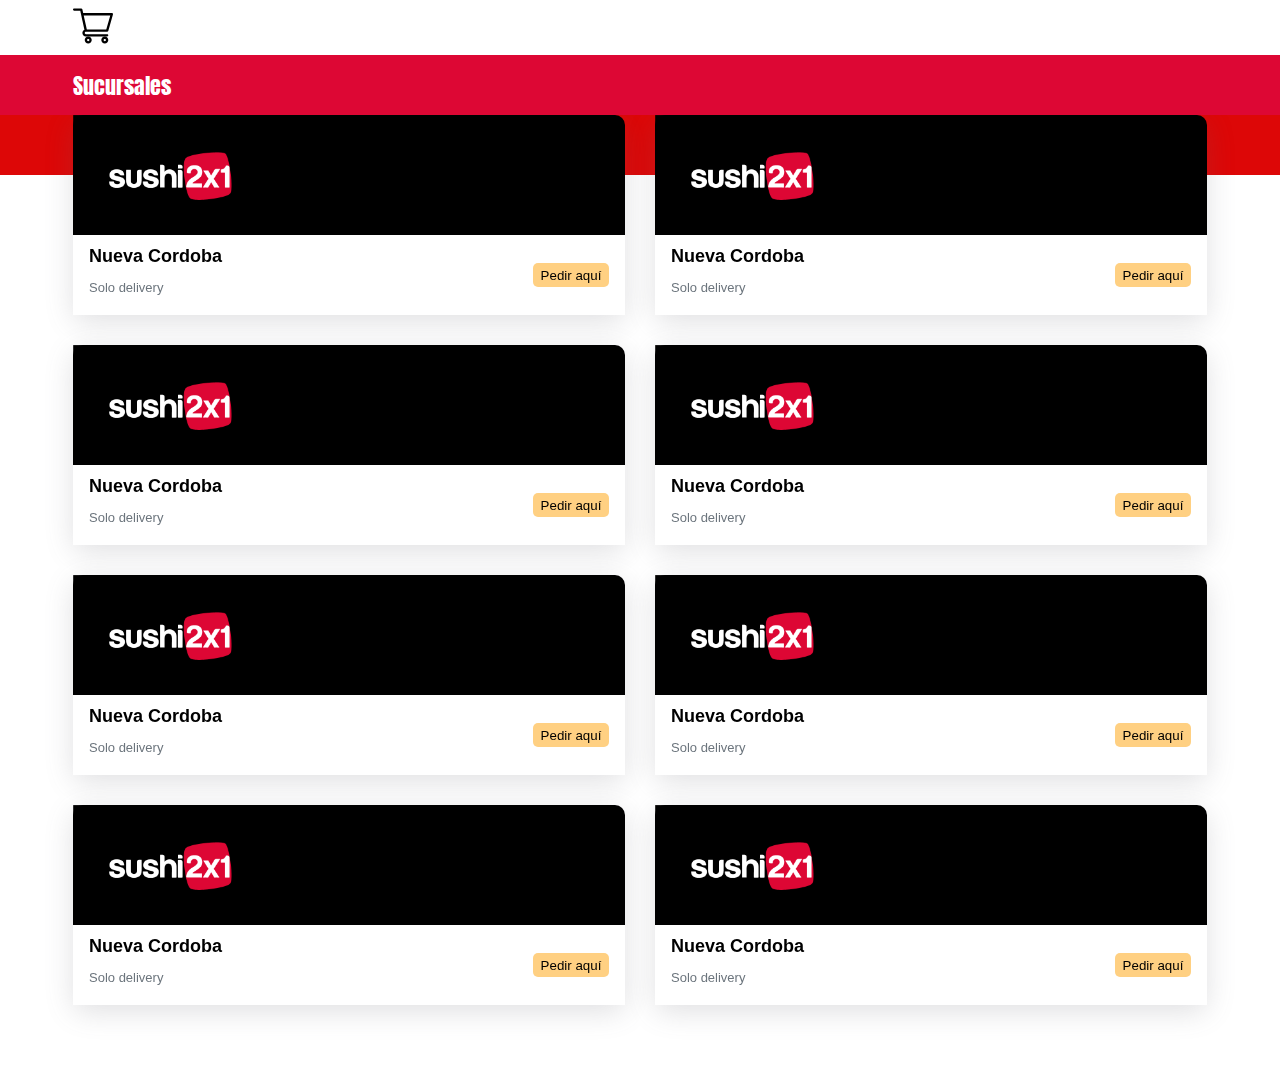
<file: index.html>
<!DOCTYPE html>
<html lang="en">
<head>
    <meta charset="UTF-8">
    <meta http-equiv="X-UA-Compatible" content="IE=edge">
    <meta name="viewport" content="width=device-width, initial-scale=1.0">
    <title>Pedidos</title>

    <link rel="stylesheet" href="css/main.css">
    <link rel="preconnect" href="https://fonts.gstatic.com">
    <link href="https://fonts.googleapis.com/css2?family=Anton&display=swap" rel="stylesheet">

</head>
<body>
    <header class="header">
        <div class=" header__box box">
            <a href="html/carrito.html"><img class="header__carrito" src="imagenes/carrito.svg" alt="carrito"></a>
        </div>
        
    </header>
    <div class="encabezado ">
        <div class="encabezado__box box">
            <h1 class="encabezado__title">Sucursales</h1>
        </div>
        
    </div>
    <div class="cuerpo boxPadre borde">
        <div class="cuerpo__box box" id="cuerpo">
            
        </div>
    </div>
    <script type="text/javascript" src="https://code.jquery.com/jquery-3.5.1.js"></script>
    <script src="js/sucursales.js"></script>
</body>
</html>
</file>
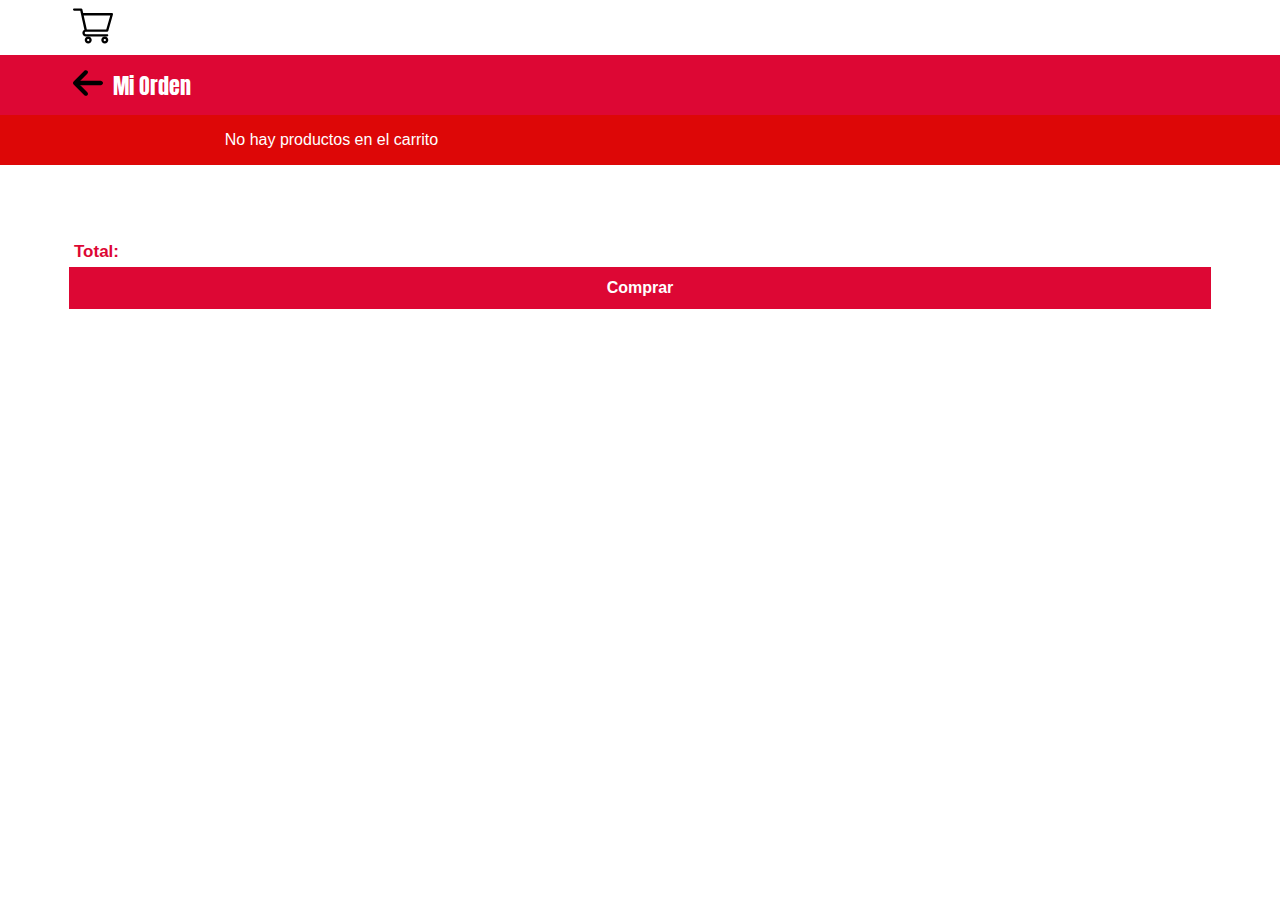
<file: html/carrito.html>
<!DOCTYPE html>
<html lang="en">
<head>
    <meta charset="UTF-8">
    <meta http-equiv="X-UA-Compatible" content="IE=edge">
    <meta name="viewport" content="width=device-width, initial-scale=1.0">
    <title>Carrito</title>

    <link rel="stylesheet" href="../css/main.css">
    <link href="https://fonts.googleapis.com/css2?family=Anton&display=swap" rel="stylesheet">

</head>
<body>
    <header class="header">
        <div class=" header__box box">
            <a href="carrito.html"><img class="header__carrito" src="../imagenes/carrito.svg" alt="carrito"></a>
        </div>

    </header>
    <div class="encabezado ">
        <div class="encabezado__box box">
            <a href="categorias.html"><img class="botonAtras" src="../imagenes/botonVolver__icon.svg" alt=""></a>
            <h1 class="encabezado__title" id="encabezado__title">Mi Orden</h1>
        </div>
    </div>

    <div class="productos boxPadre borde">
        <div class="productos__box box" id="productos">
            
        </div>
    </div>

    <footer class="boxPadre">
        <div class="pedido box">
            <div class="pedido__total">
                <p>Total:</p>
                <p class="pedido__precioTotal" id="total"></p>
            </div>
            <p class="pedido__confirmar" id="pedidoConfirmar">Comprar</p>
            <ul id="list"></ul>
        </div> 
    </footer>
    <script type="text/javascript" src="https://code.jquery.com/jquery-3.5.1.js"></script>
    <script src="../js/carrito.js"></script>
</body>
</html>
</file>
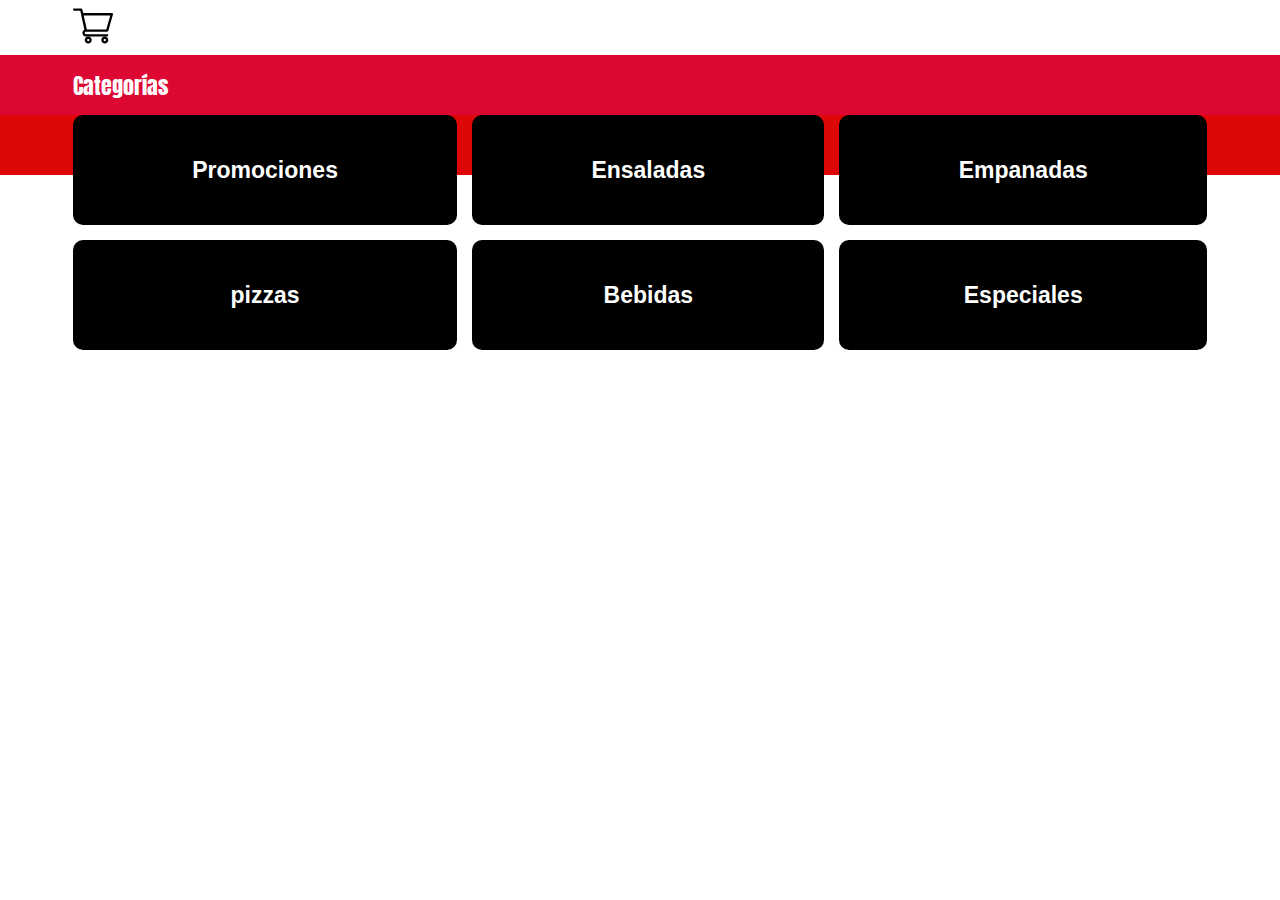
<file: html/categorias.html>
<!DOCTYPE html>
<html lang="en">
<head>
    <meta charset="UTF-8">
    <meta http-equiv="X-UA-Compatible" content="IE=edge">
    <meta name="viewport" content="width=device-width, initial-scale=1.0">
    <title>Categorias</title>

    <link rel="stylesheet" href="../css/main.css">
    <link href="https://fonts.googleapis.com/css2?family=Anton&display=swap" rel="stylesheet">

</head>
<body>
    <header class="header">
        <div class=" header__box box">
            <a href="carrito.html"><img class="header__carrito" src="../imagenes/carrito.svg" alt="carrito"></a>
        </div>

    </header>
    <div class="encabezado ">
        <div class="encabezado__box box">
            <h1 class="encabezado__title">Categorías</h1>
        </div>
    </div>

    <div class="categorias boxPadre borde">
        <div class="categorias__box box" id="categorias">
            <div class="categorias__contenido" id="promociones">
                <p>Promociones</p>
            </div>


            <div class="categorias__contenido" id="ensaladas">
                <p>Ensaladas</p>
            </div>


            <div class="categorias__contenido" id="empanadas">
                <p>Empanadas</p>
            </div>

    
            <div class="categorias__contenido" id="pizzas">
                <p>pizzas</p>
            </div>
  

            <div class="categorias__contenido" id="bebidas">
                <p>Bebidas</p>
            </div>


            <div class="categorias__contenido" id="especiales">
                <p>Especiales</p>
            </div>
                

        </div>
    </div>
    <script src="../js/categorias.js"></script>
</body>
</html>
</file>
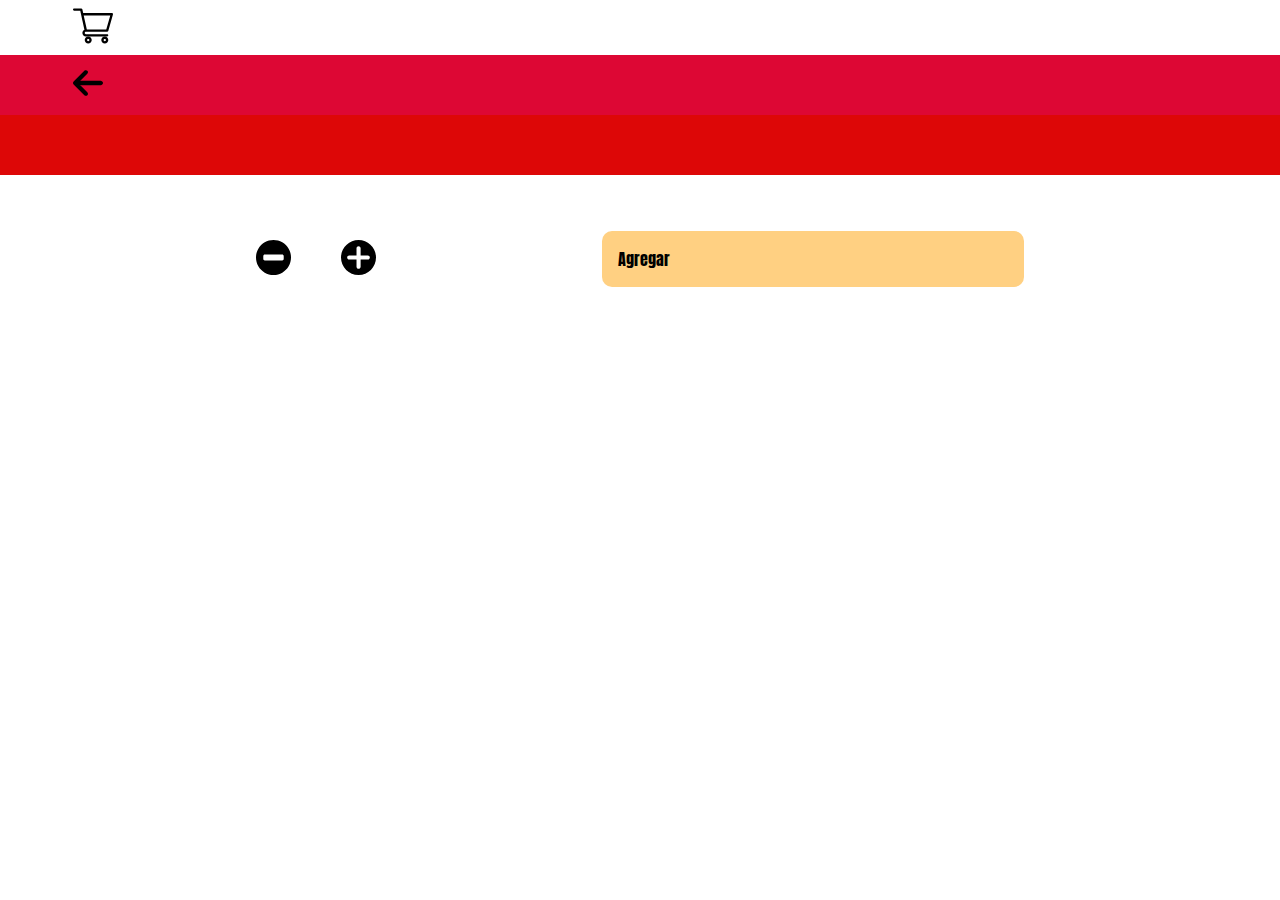
<file: html/detalleProducto.html>
<!DOCTYPE html>
<html lang="es">
<head>
    <meta charset="UTF-8">
    <meta http-equiv="X-UA-Compatible" content="IE=edge">
    <meta name="viewport" content="width=device-width, initial-scale=1.0">
    <title>detalle</title>

    <link rel="stylesheet" href="../css/main.css">
    <link href="https://fonts.googleapis.com/css2?family=Anton&display=swap" rel="stylesheet">

</head>
<body>
    <header class="header">
        <div class=" header__box box">
            <a href="carrito.html"><img class="header__carrito" src="../imagenes/carrito.svg" alt="carrito"></a>
        </div>

    </header>
    <div class="encabezado ">
        <div class="encabezado__box box">
            <a href="productos.html"><img class="botonAtras" src="../imagenes/botonVolver__icon.svg" alt=""></a>
            <h1 class="encabezado__title" id="encabezado__title"></h1>
        </div>
    </div>

    <section class="detalle boxPadre borde">
        <div class="detalle__box box" id="productos">
            <div class="detalle__img" id="detalleImg">

            </div>
            <div class="detalle__descripcion">
                <p id="detalleDescripcion"></p>
            </div>
        </div>

        <div class="detalle__footer box" >
            <div class="detalle__cantidadBox" id="detalleCantidadBox">
                <div class="detalle__boton" id="menos">
                    <img src="../imagenes/menos.svg" alt="menos">
                </div>
                <p class="detalle__cantidad" id="detalleCantidad"></p>
                <div class="detalle__boton" id="mas">
                    <img src="../imagenes/mas.svg" alt="mas">
                </div>
            </div>

            <div class="detalle__agregar" id="detalleAgregar">
                <p>Agregar</p>
                <p id="detallePrecio"></p>
            </div>
        </div>

    </section>

    <script src="../js/detalle.js"></script>
</body>
</html>
</file>
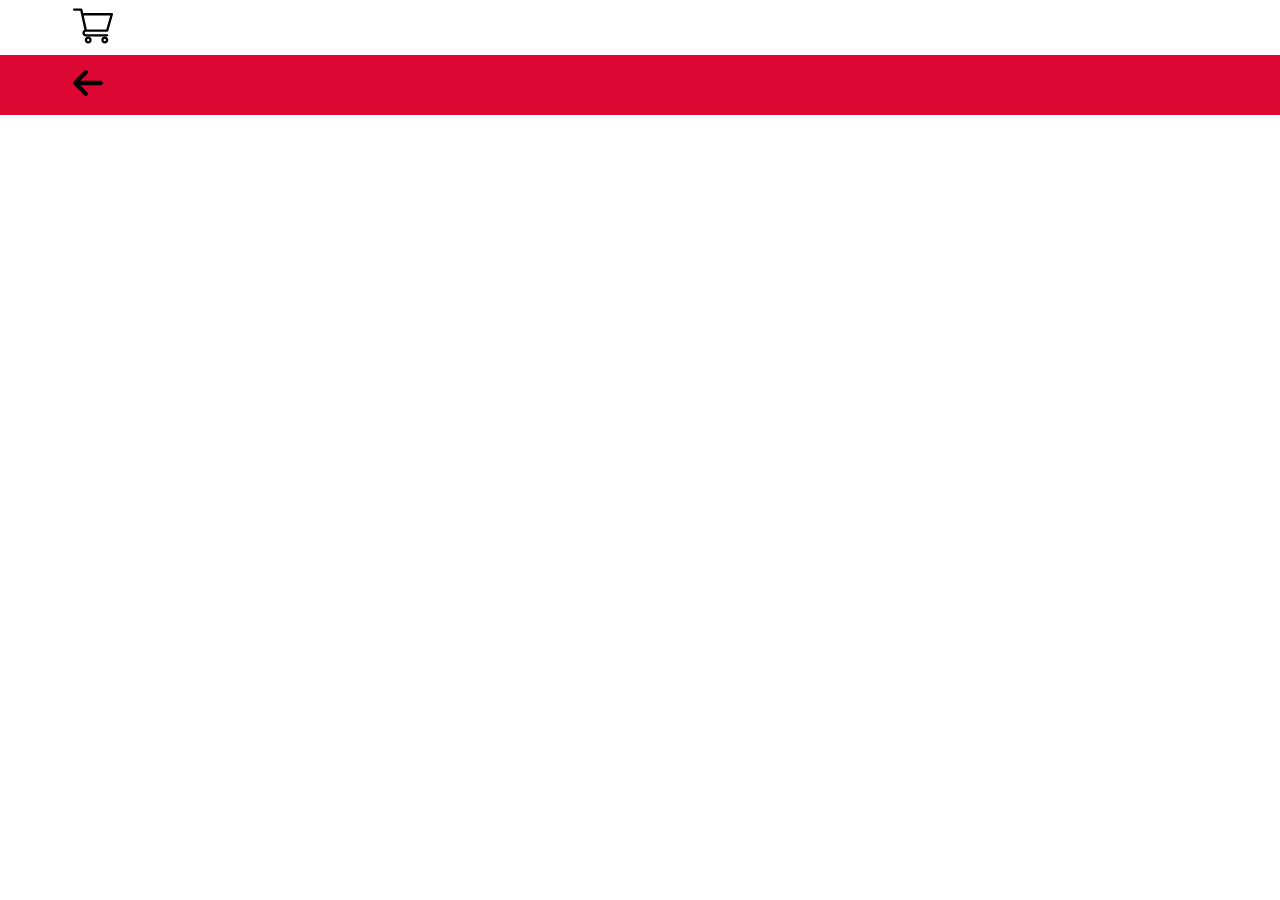
<file: html/productos.html>
<!DOCTYPE html>
<html lang="en">
<head>
    <meta charset="UTF-8">
    <meta http-equiv="X-UA-Compatible" content="IE=edge">
    <meta name="viewport" content="width=device-width, initial-scale=1.0">
    <title>Productos</title>

    <link rel="stylesheet" href="../css/main.css">
    <link href="https://fonts.googleapis.com/css2?family=Anton&display=swap" rel="stylesheet">

</head>
<body>
    <header class="header">
        <div class=" header__box box">
            <a href="carrito.html"><img class="header__carrito" src="../imagenes/carrito.svg" alt="carrito"></a>
        </div>

    </header>
    <div class="encabezado ">
        <div class="encabezado__box box">
            <a href="categorias.html"><img class="botonAtras" src="../imagenes/botonVolver__icon.svg" alt=""></a>
            <h1 class="encabezado__title" id="encabezado__title"></h1>
        </div>
    </div>
        <div class="productos boxPadre borde">
            <div class="productos__box box" id="productos">
            
            </div>
        </div>

        
    
    <script src="../js/data.js"></script>
    <script src="../js/productos.js"></script>
</body>
</html>
</file>
<file: css/main.css>
/*---------breakpoints-----------------------------------------------------------*/
* {
  box-sizing: border-box; }

body {
  margin: 0;
  padding: 0;
  font-family: 'Lato', sans-serif;
  position: relative; }

@media only screen and (min-width: 320px) {
  .boxPadre {
    display: flex;
    justify-content: center;
    align-items: center;
    flex-wrap: wrap; }
  .box {
    width: 100%;
    padding: 0% 16px; }
  a {
    text-decoration: none;
    color: black; }
  .borde {
    width: 100%;
    position: relative;
    top: -60px; }
  .borde::before {
    content: ' ';
    display: block;
    width: 100%;
    height: 60px;
    position: absolute;
    top: 0;
    left: 0;
    z-index: -1;
    background-color: #dd0707;
    position: sticky;
    top: 115px; } }

@media only screen and (min-width: 1024px) {
  .box {
    max-width: 1166px; } }

@media only screen and (min-width: 320px) {
  header {
    height: 55px;
    position: sticky;
    top: 0%;
    z-index: 10;
    background-color: white;
    display: flex;
    justify-content: center;
    align-items: center;
    flex-wrap: wrap; }
    header .header__box {
      height: inherit;
      display: flex;
      justify-content: space-between;
      align-items: center; }
      header .header__box .header__img {
        width: 50px; }
      header .header__box .header__carrito {
        width: 40px; } }

@media only screen and (min-width: 320px) {
  .encabezado {
    height: 60px;
    background-color: #dd0734;
    position: sticky;
    top: 55px;
    z-index: 10;
    display: flex;
    justify-content: center;
    align-items: initial;
    flex-wrap: wrap; }
    .encabezado .encabezado__box {
      display: flex;
      align-items: center; }
      .encabezado .encabezado__box .botonAtras {
        width: 30px;
        margin-right: 10px; }
      .encabezado .encabezado__box .encabezado__title {
        font-family: 'Anton', sans-serif;
        font-size: 22px;
        color: white;
        font-weight: 400;
        width: 300px;
        margin: 0; } }

@media only screen and (min-width: 320px) {
  .productos .productos__box {
    height: 70vh; }
    .productos .productos__box .producto {
      background: #fff;
      box-shadow: rgba(100, 100, 111, 0.2) 0px 7px 29px 0px;
      height: 85px;
      border-radius: 8px;
      display: grid;
      grid-template-columns: 100px 1fr 50px;
      width: 100%;
      cursor: pointer;
      margin-bottom: 13px;
      overflow: hidden; }
      .productos .productos__box .producto .producto__img {
        width: 100px;
        height: 85px; }
        .productos .productos__box .producto .producto__img img {
          width: inherit;
          height: inherit; }
      .productos .productos__box .producto .producto__text {
        display: flex;
        flex-wrap: wrap;
        padding: 12px; }
        .productos .productos__box .producto .producto__text .producto__name {
          font-size: 16px;
          width: 100%;
          margin: 0%; }
        .productos .productos__box .producto .producto__text .producto__price {
          font-size: 18px;
          color: #dd0734;
          font-weight: bold;
          width: 100%;
          text-align: end;
          margin: 0%; }
      .productos .productos__box .producto .producto__icon {
        background-color: #ffd082;
        display: flex;
        justify-content: center;
        align-items: center;
        flex-wrap: wrap; }
        .productos .productos__box .producto .producto__icon img {
          width: 20px;
          height: 20px; }
  /*
    .botonVolver {
        background-color: $secundary;
        width: 180px;
        padding: 8px 5px;
        border-radius: 15px; 
        display: flex;
        flex-wrap: wrap;
        
        font-family: 'Anton', sans-serif;
        
        .botonVolver__icon {
            width: 25px;
            margin-right: 15px;
        }
    }
    */ }

@media only screen and (min-width: 768px) {
  .productos .productos__box {
    height: auto;
    display: grid;
    grid-template-columns: auto auto; }
    .productos .productos__box .producto {
      width: 300px; } }

@media only screen and (min-width: 1024px) {
  .productos .productos__box {
    grid-template-columns: auto auto auto;
    gap: 5px; }
    .productos .productos__box .producto {
      width: 330px; } }

@media only screen and (min-width: 320px) {
  .cuerpo .cuerpo__box {
    display: grid;
    gap: 30px;
    grid-template: auto fill / auto; }
  .card {
    width: 100%;
    height: 200px;
    border-radius: 10px 10px 10px 10px;
    box-shadow: rgba(100, 100, 111, 0.2) 0px 7px 29px 0px;
    cursor: pointer; }
    .card .card__img__box {
      border-radius: 10px 10px 0 0;
      height: 120px;
      background-color: black; }
      .card .card__img__box .card__img {
        height: 120px; }
    .card .card__contenido {
      height: 80px;
      padding: 11px 16px;
      display: flex;
      justify-content: space-between;
      background-color: white; }
      .card .card__contenido .card__datos .card__title {
        margin: 0%;
        font-size: 18px; }
      .card .card__contenido .card__datos .card__direccion {
        font-size: 13px;
        color: #6c757d;
        font-weight: 200; }
      .card .card__contenido .card__boton {
        background-color: #ffd082;
        border: none;
        width: 76px;
        height: 24px;
        align-self: center;
        border-radius: 5px; } }

@media only screen and (min-width: 768px) {
  .cuerpo .cuerpo__box {
    grid-template-columns: auto auto; }
    .cuerpo .cuerpo__box .card {
      width: 100%;
      height: 200px; } }

@media only screen and (min-width: 320px) {
  .categorias {
    width: 100%;
    position: relative;
    top: -60px; }
    .categorias .categorias__box {
      display: grid;
      grid-template: auto fill / auto;
      gap: 15px;
      cursor: pointer; }
      .categorias .categorias__box .categorias__contenido {
        width: 100%;
        height: 110px;
        background-color: black;
        border-radius: 10px;
        display: flex;
        justify-content: center;
        align-items: center;
        flex-wrap: wrap;
        /*background-image: url(../../imagenes/categorias/gohan.png);
                background-size: cover;*/ }
        .categorias .categorias__box .categorias__contenido p {
          font-size: 23px;
          color: white;
          font-weight: bold; } }

@media only screen and (min-width: 768px) {
  .categorias .categorias__box {
    grid-template-columns: auto auto; } }

@media only screen and (min-width: 1024px) {
  .categorias .categorias__box {
    grid-template-columns: auto auto auto; } }

@media only screen and (min-width: 320px) {
  .detalle .detalle__box {
    display: flex;
    justify-content: center;
    align-items: center;
    flex-wrap: wrap; }
    .detalle .detalle__box .detalle__img {
      display: flex;
      justify-content: center;
      align-items: center;
      flex-wrap: wrap;
      width: 100%; }
      .detalle .detalle__box .detalle__img img {
        width: 320px; }
    .detalle .detalle__box .detalle__descripcion {
      padding: 50px 5px; }
  .detalle .detalle__footer {
    display: flex;
    justify-content: space-between;
    align-self: flex-end;
    width: 340px; }
    .detalle .detalle__footer .detalle__cantidadBox {
      width: 40%;
      display: flex;
      align-items: center; }
      .detalle .detalle__footer .detalle__cantidadBox .detalle__boton {
        cursor: pointer; }
        .detalle .detalle__footer .detalle__cantidadBox .detalle__boton img {
          width: 35px; }
      .detalle .detalle__footer .detalle__cantidadBox .detalle__cantidad {
        font-weight: bolder;
        width: 50px;
        text-align: center;
        font-size: 20px;
        margin: 0%;
        font-family: 'Anton', sans-serif; }
    .detalle .detalle__footer .detalle__agregar {
      width: 55%;
      background-color: #ffd082;
      padding: 16px;
      border-radius: 10px;
      display: flex;
      font-family: 'Anton', sans-serif;
      justify-content: space-between;
      cursor: pointer; }
      .detalle .detalle__footer .detalle__agregar p {
        margin: 0%; }
      .detalle .detalle__footer .detalle__agregar .detallePrecio {
        font-weight: bolder; } }

@media only screen and (min-width: 768px) {
  .detalle .detalle__box .detalle__img img {
    width: 500px; }
  .detalle .detalle__footer {
    width: 500px; } }

@media only screen and (min-width: 1024px) {
  .detalle .detalle__box .detalle__img img {
    width: 800px; }
  .detalle .detalle__footer {
    width: 800px; } }

@media only screen and (min-width: 320px) {
  .productos .productos__box .vacio {
    color: white; }
    .productos .productos__box .vacio p {
      text-align: center; }
  footer {
    position: sticky;
    bottom: 0%;
    background-color: white; }
    footer .pedido {
      padding: 12px; }
      footer .pedido__total {
        display: flex;
        justify-content: space-between;
        align-items: center;
        color: #dd0734;
        font-weight: bolder;
        margin: 0%;
        font-size: 17px; }
        footer .pedido__total p {
          margin: 0%;
          padding: 5px; }
        footer .pedido__total .pedido__precioTotal {
          font-size: 23px; }
      footer .pedido__confirmar {
        color: white;
        background-color: #dd0734;
        text-align: center;
        font-weight: bolder;
        padding: 12px;
        margin: 0%; } }
</file>
